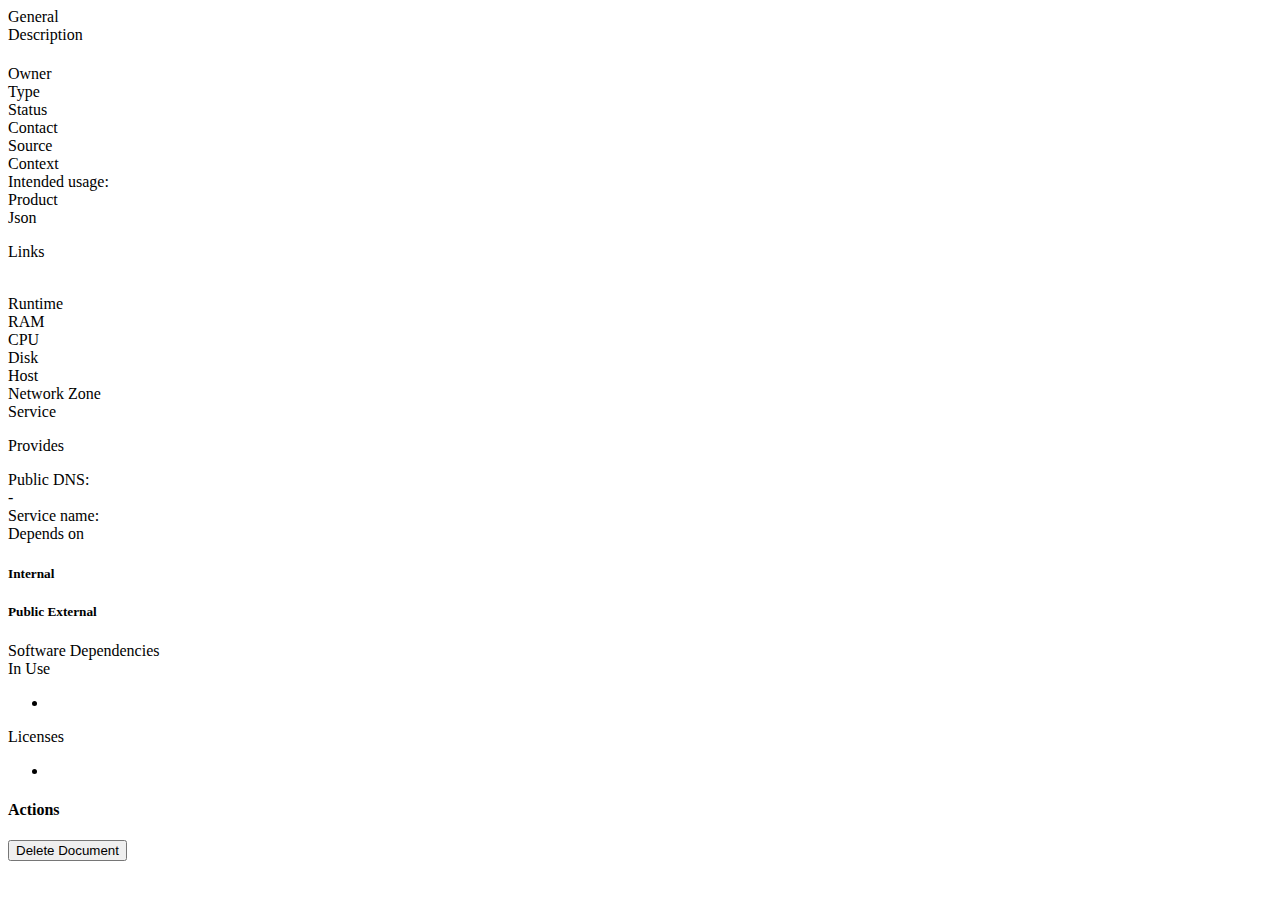
<file: src/main/resources/templates/detail.html>
<!DOCTYPE html>
<html xmlns="http://www.w3.org/1999/xhtml"
      xmlns:th="http://www.thymeleaf.org"
      th:include="layout :: page">
<head>
    <title>Main</title>
</head>
<body>
<div th:fragment="content">

    <!--@thymesVar id="pivio" type="io.pivio.view.app.overview.detail.view.DocumentViewModel"-->

    <div class="ui two column grid">
        <div class="column">
            <div class="ui  segment">
                <!--GENERAL ===-->
                <div class="ui teal top attached label">General</div>
                <div class="ui  basic ribbon label">Description</div>

                <h1 th:text="${pivio.document.name + ' ' +pivio.getShortName()}" class="ui header"></h1>

                <p th:text="${pivio.document.description}"></p>

                <div class="ui basic label">
                    <i class="users icon"></i> Owner
                    <a th:href="'/app/overview/list?field=owner&amp;value='+${pivio.document.owner}"
                       th:text="${pivio.document.owner}"
                       class="detail"></a>
                </div>


                <div class="ui basic label">
                    Type
                    <div class="detail" th:text="${pivio.document.type}"></div>
                </div>

                <div th:if="${pivio.document.status}" class="ui basic label">
                    <i class="users icon"></i> Status
                    <div class="detail" th:text="${pivio.document.status}"></div>
                </div>

                <div th:if="${pivio.document.contact}" class="ui basic label">
                    <i class="users icon"></i> Contact
                    <div th:text="${pivio.document.contact}" class="detail"></div>
                </div>

                <div th:if="${pivio.document.vcsroot}" class="ui basic label">
                    <i class="file text outline icon"></i> Source
                    <div class="detail" th:text="${pivio.document.vcsroot}"></div>
                </div>

                <div th:if="${pivio.document.context}">
                    <div th:if="${pivio.document.context.belongs_to_bounded_context}" class="ui basic label">
                        <i class="circle thin icon"></i> Context
                        <div class="detail"><a
                                th:href="'/app/overview/list?field=context.belongs_to_bounded_context&amp;value='+${pivio.document.context.belongs_to_bounded_context}"
                                th:text="${pivio.document.context.belongs_to_bounded_context}"></a></div>
                    </div>

                    <div th:if="${pivio.document.context.visibility}" class="ui basic label">
                        <i class="privacy thin icon"></i> Intended usage:
                        <div class="detail"><a
                                th:href="'/app/overview/list?field=context.visibility&amp;value='+${pivio.document.context.visibility}"
                                th:text="${pivio.document.context.visibility}"></a></div>
                    </div>
                </div>

                <div th:if="${pivio.document.product_context}" class="ui basic label">
                    <i class="circle thin icon"></i> Product
                    <div class="detail"><a
                            th:href="'/app/overview/list?field=product_context&amp;value='+${pivio.document.product_context}"
                            th:text="${pivio.document.product_context}">
                    </a></div>
                </div>


                <div class="ui basic label">
                    <i class="file thin icon"></i> Json
                    <div class="detail"><a
                            th:href="${config.jsApiAddress}+'/document/'+${pivio.document.id}"
                            th:text="Link"></a></div>
                </div>


                <div th:each="tag : ${pivio.document.tags}">
                    <a class="ui tag label" th:text="${tag}"></a>
                </div>

                <p/>

                <p class="ui  basic ribbon label">Links</p>


                <div th:if="${pivio.document.links}">
                    <p>

                    <div th:each="link : ${pivio.document.links}" class="ui basic label">
                        <a th:href="${link.value}" th:text="${link.key}"></a>
                    </div>
                    </p>
                </div>

                <div class="ui tiny label ">
                    <i class="upload icon"></i><span th:text="${pivio.document.lastUpload}"></span> &nbsp;
                    <i class="write icon"></i> <span th:text="${pivio.document.lastUpdate}"></span>
                </div>

            </div>

            <!--RUNTIME ===-->

            <div th:if="${pivio.document.ofTypeService()}" class="ui segment">
                <div class="ui blue top attached label">Runtime</div>

                <div class="ui basic label"> RAM
                    <div class="detail"><a th:text="${pivio.document.runtime.ram}"></a></div>
                </div>
                <div class="ui basic label"> CPU
                    <div class="detail"><a th:text="${pivio.document.runtime.cpu}"></a></div>
                </div>
                <div class="ui basic label"> Disk
                    <div class="detail"><a th:text="${pivio.document.runtime.disk}"></a></div>
                </div>
                <div class="ui basic label"> Host
                    <div class="detail"><a th:text="${pivio.document.runtime.host_type}"></a></div>
                </div>

                <div class="ui basic label"> Network Zone
                    <div class="detail"><a
                            th:href="'/app/overview/list?field=runtime.network_zone&amp;value='+${pivio.document.runtime.network_zone}"
                            th:text="${pivio.document.runtime.network_zone}"></a></div>
                </div>

            </div>

        </div>

        <!-- second column -->
        <div class="column">

            <!--SERVICES ===-->

            <div th:if="${pivio.document.ofTypeService()}" class="ui segment">


                <div class="ui orange top attached label">Service</div>

                <p/>

                <div class="ui ribbon left basic label"><i class="cube icon"></i>Provides</div>

                <p/>

                <div th:each="provides : ${pivio.service.provides}" class="ui card">
                    <div class="content">

                        <div class="header" th:text="${provides.description}"></div>
                        <div class="meta">
                            <span class="date" th:text="${provides.techInfo}"></span>
                        </div>

                        <p/>

                        <div th:each="dns : ${provides.public_dns}">
                            Public DNS:
                            <div class="ui label" th:text="${dns}"></div>
                        </div>

                        <a th:href="'/app/overview/'+${dependentServices.id}" class="ui orange label"
                           th:each="dependentServices : ${provides.dependentServices}"
                           th:text="${dependentServices.short_name}">-</a>

                    </div>
                    <div class="extra content">
                        Service name:
                        <div class="ui label" th:text="${provides.service_name}"></div>

                    </div>
                </div>

                <div th:if="${pivio.document.service.depends_on}">
                    <div class="ui ribbon left basic label"><i class="arrow left icon"></i>Depends on</div>
                    <p/>

                    <h5 class="header">
                        Internal
                    </h5>

                    <div class="ui divided" th:if="${pivio.service.internalServiceDependencies}">
                        <span th:each="internalDependency : ${pivio.service.internalServiceDependencies}">
                        <a th:if="${internalDependency.hasServiceId()}" class="blue ui label"
                           th:href="'/app/overview/'+${internalDependency.serviceId}"
                           th:text="${internalDependency.serviceDisplayName}"></a>
                        <span th:if="${!internalDependency.hasServiceId()}" class="gray ui label"
                              th:text="${internalDependency.serviceDisplayName}"></span>
                        </span>
                    </div>

                    <h5 th:if="${not #lists.isEmpty(pivio.document.service.depends_on.external)}" class="header">
                        Public External
                    </h5>

                    <div th:if="${pivio.document.service.depends_on}" class="ui card"
                         th:each="connection : ${pivio.document.service.depends_on.external}">
                        <div class="content">
                            <div class="header" th:text="${connection.target}"></div>
                            <div class="meta" th:text="${connection.via}"></div>
                            <p th:text="${connection.why}"></p>

                            <div class="ui basic label" th:text="${connection.transport_protocol}"></div>
                        </div>
                    </div>
                </div>
            </div>

            <!-- Software Dependencies -->

            <div th:if="${pivio.document.software_dependencies}" class="ui segment">
                <div class="ui red top attached label">Software Dependencies</div>
                <div class="ui ribbon left basic label">In Use</div>
                <ul class="ui list" th:each="dep : ${pivio.sortedDependencies}">
                    <li>
                        <span th:text="${dep.name +' : '+ dep.version+' '}"></span>
                        <!--<a th:href="'/app/overview/list?field=software_dependencies.name&amp;value='+${dep.name}"-->
                        <!--th:text="${dep.name +' : '+ dep.version+' '}"></a>-->
                    </li>
                </ul>

                <p/>

                <div class="ui ribbon left basic label">Licenses</div>
                <ul class="ui list" th:each="license : ${pivio.consolidatedLicenses}">
                    <li>
                        <span th:text="${license}"></span>
                        <!--<a th:href="'/app/overview/list?field=software_dependencies.licenses.name&amp;value='+${license}"-->
                        <!--th:text="${license}"></a>-->
                    </li>

                </ul>


            </div>

        </div>
    </div>
    <div class="ui one column grid">
        <h4 class="ui horizontal divider header">
            Actions
        </h4>
        <button class="negative ui right floated button">
            <i class="ban icon"></i>
            <a th:href="'/app/overview/'+${pivio.document.id}+'/delete'" rel="nofollow">Delete Document</a>
        </button>
    </div>

</div>
</body>
</html>
</file>
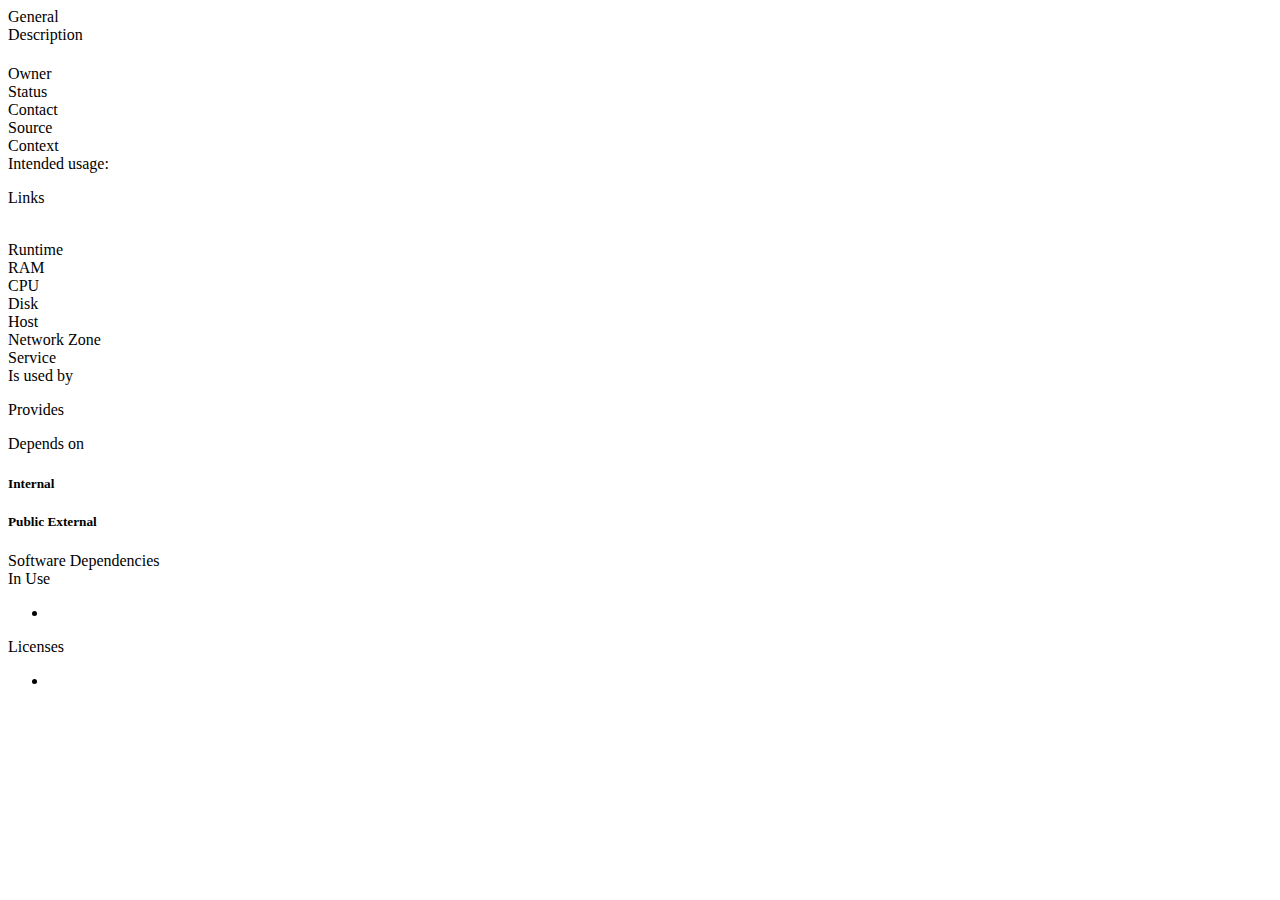
<file: src/main/resources/templates/details.html>
<!DOCTYPE html>
<html xmlns="http://www.w3.org/1999/xhtml"
      xmlns:th="http://www.thymeleaf.org"
      th:include="layout :: page">
<head>
    <title>Main</title>
</head>
<body>
<div th:fragment="content">

    <!--@thymesVar id="pivio" type="io.pivio.view.overview.model.PivioDetail"-->

    <div class="ui two column grid">
        <div class="column">
            <div class="ui  segment">
                <!--GENERAL ===-->
                <div class="ui teal top attached label">General</div>
                <div class="ui  basic ribbon label">Description</div>

                <h1 th:text="${pivio.name +' ('+ pivio.short_name+')'}" class="ui header"></h1>

                <p th:text="${pivio.description}"></p>

                <div class="ui  basic label">
                    <i class="users icon"></i> Owner
                    <div th:text="${pivio.owner}" class="detail"></div>
                </div>

                <div th:if="${pivio.status}" class="ui basic label">
                    <i class="users icon"></i> Status
                    <div class="detail" th:text="${pivio.status}"></div>
                </div>

                <div th:if="${pivio.contact}" class="ui basic label">
                    <i class="users icon"></i> Contact
                    <div th:text="${pivio.contact}" class="detail"></div>
                </div>

                <div th:if="${pivio.vcs}" class="ui basic label">
                    <i class="file text outline icon"></i> Source
                    <div class="detail" th:text="${pivio.vcs}"></div>
                </div>

                <div th:if="${pivio.context}">
                    <div th:if="${pivio.context.belongs_to_bounded_context}" class="ui basic label">
                        <i class="circle thin icon"></i> Context
                        <div class="detail"><a th:text="${pivio.context.belongs_to_bounded_context}"></a></div>
                    </div>

                    <div th:if="${pivio.context.visibility}" class="ui basic label">
                        <i class="circle thin icon"></i> Intended usage:
                        <div class="detail"><a th:text="${pivio.context.visibility}"></a></div>
                    </div>
                </div>


                <div th:each="tag : ${pivio.tags}">
                    <a class="ui tag label" th:text="${tag}"></a>
                </div>

                <p/>

                <p class="ui  basic ribbon label">Links</p>


                <div th:if="${pivio.links}">
                    <p>

                    <div th:each="link : ${pivio.links}" class="ui basic label">
                        <a th:href="${link.value}" th:text="${link.key}"></a>
                    </div>
                    </p>
                </div>

                <div class="ui tiny label ">
                    <i class="upload icon" th:text="${pivio.lastUpload}"></i> &nbsp;
                    <i class="write icon" th:text="${pivio.lastUpdate}"></i>
                </div>

            </div>

            <div th:if="${pivio.runtime}" class="ui segment">
                <div class="ui blue top attached label">Runtime</div>

                <div class="ui basic label"> RAM
                    <div class="detail"><a th:text="${pivio.runtime.ram}"></a></div>
                </div>
                <div class="ui basic label"> CPU
                    <div class="detail"><a th:text="${pivio.runtime.cpu}"></a></div>
                </div>
                <div class="ui basic label"> Disk
                    <div class="detail"><a th:text="${pivio.runtime.disk}"></a></div>
                </div>
                <div class="ui basic label"> Host
                    <div class="detail"><a th:text="${pivio.runtime.host_type}"></a></div>
                </div>

                <!--/app/overview/list?field=network_zone&amp;value={{network_zone}}-->
                <div class="ui basic label"> Network Zone
                    <div class="detail"><a
                            th:href="'/app/overview/list?field=runtime.network_zone&amp;value='+${pivio.runtime.network_zone}"
                            th:text="${pivio.runtime.network_zone}"></a></div>
                </div>

            </div>

        </div>

        <!-- second column -->
        <div class="column">
            <div th:if="${pivio.service}" class="ui segment">
                <div class="ui orange top attached label">Service</div>
                <div class="ui ribbon left basic label"><i class="arrow right icon"></i>Is used by</div>

                <p/>

                <div class="ui ribbon left basic label"><i class="cube icon"></i>Provides</div>

                <p/>

                <div th:each="info : ${pivio.service.provides}" class="ui card">
                    <div class="content">

                        <div class="header" th:text="${info.service_name}"></div>
                        <div th:text="${info.description}"></div>

                        <p/>

                        <div th:each="dns : ${info.public_dns}">
                            <div class="ui label" th:text="${dns}"></div>
                        </div>

                    </div>
                    <div class="extra content">
                        <div th:text="${info.techInfo}"></div>
                    </div>
                </div>

                <div class="ui ribbon left basic label"><i class="arrow left icon"></i>Depends on</div>
                <p/>

                <h5 class="header">
                    Internal
                </h5>

                <div class="ui basic label" th:each="connection : ${pivio.service.depends_on.internal}"
                     th:text="${connection}"></div>

                <h5 class="header">
                    Public External
                </h5>

                <div class="ui card" th:each="connection : ${pivio.service.depends_on.external}">
                    <div class="content">
                        <div class="header" th:text="${connection.target}"></div>
                        <div class="meta" th:text="${connection.via}"></div>
                        <p th:text="${connection.why}"></p>

                        <div class="ui basic label" th:text="${connection.transport_protocol}"></div>
                    </div>
                </div>
            </div>

            <!-- Software Dependencies -->

            <div th:if="${pivio.software_dependencies}" class="ui segment">
                <div class="ui red top attached label">Software Dependencies</div>
                <div class="ui ribbon left basic label">In Use</div>
                <ul class="ui list" th:each="dep : ${pivio.sortedDependencies}">
                    <li><a th:href="'/app/overview/list?field=software_dependencies.name&amp;value='+${dep.name}"
                           th:text="${dep.name +' : '+ dep.version+' '}"></a>
                    </li>
                </ul>

                <p/>

                <div class="ui ribbon left basic label">Licenses</div>
                <ul class="ui list" th:each="license : ${pivio.consolidatedLicenses}">
                    <li><a th:href="'/app/overview/list?field=software_dependencies.licenses.name&amp;value='+${license}"
                           th:text="${license}"></a>
                    </li>

                </ul>


            </div>

        </div>
    </div>
</div>
</body>
</html>
</file>
